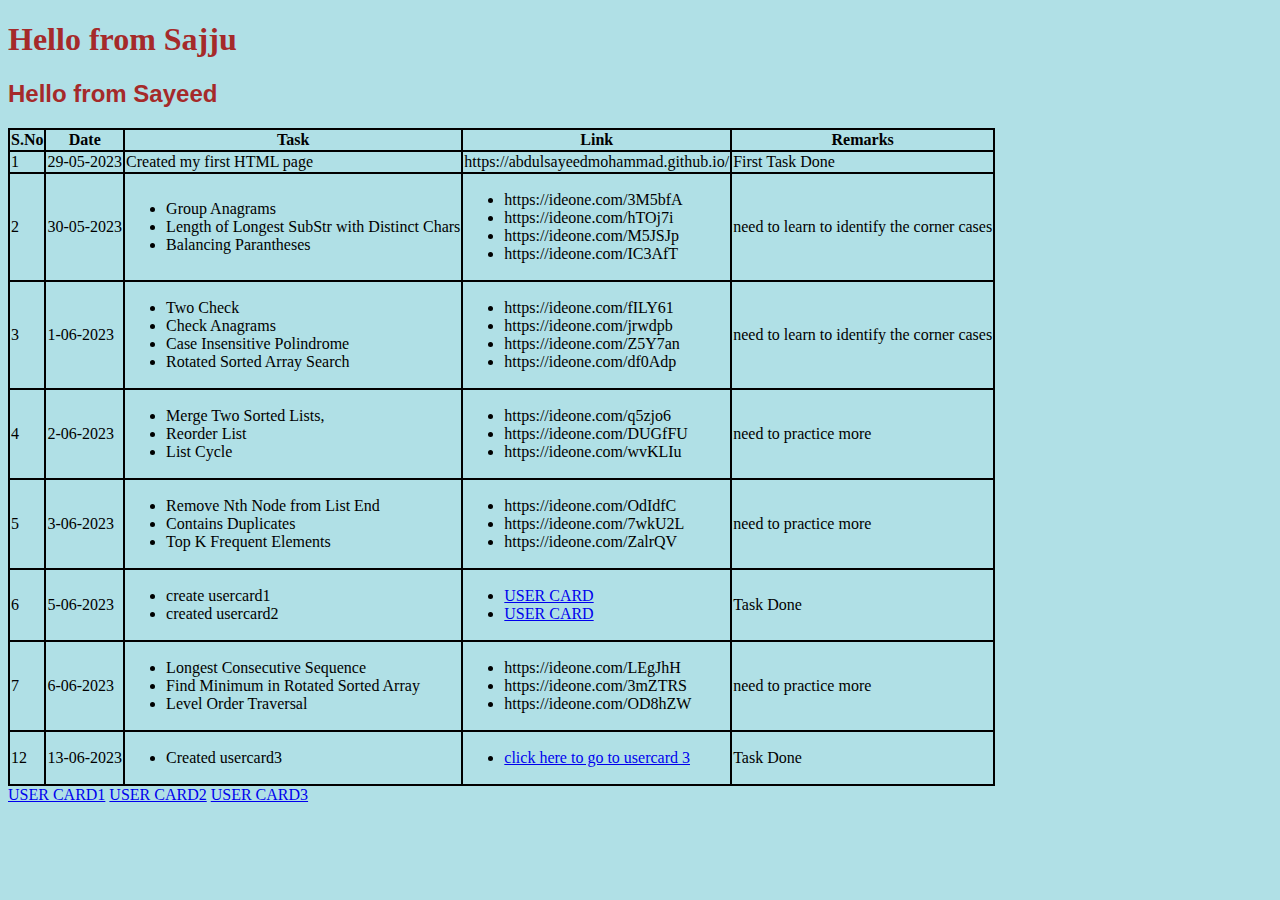
<file: index.html>
<!DOCTYPE html>
<html lang="en">
<head>
    <meta charset="UTF-8">
    <meta http-equiv="X-UA-Compatible" content="IE=edge">
    <meta name="viewport" content="width=device-width, initial-scale=1.0">
    <title>Document</title>
    <link rel="stylesheet" href="site.css">
</head>
<body style="background-color:powderblue;">
    <h1>Hello from Sajju</h1>
    <h2>Hello from Sayeed</h2>
    <script src="site.js"></script>
    <table>
        <tr>
            <th>S.No</th>
            <th>Date</th>
            <th>Task</th>
            <th>Link</th>
            <th>Remarks</th>
        </tr>
        <tr>
            <td>1</td>
            <td>29-05-2023</td>
            <td>Created my first HTML page</td>
            <td>https://abdulsayeedmohammad.github.io/</td>
            <td>First Task Done</td>
        </tr>
        <tr>
            <td>2</td>
            <td>30-05-2023</td>
            <td>
                <ul>
                    <li>Group Anagrams</li>
                    <li>Length of Longest SubStr with Distinct Chars</li>
                    <li>Balancing Parantheses </li>
                </ul>
            </td>
            <td>
                <ul>
                    <li>https://ideone.com/3M5bfA</li>
                    <li>https://ideone.com/hTOj7i</li>
                    <li>https://ideone.com/M5JSJp</li>
                    <li>https://ideone.com/IC3AfT</li>
                </ul>
            </td>
            <td>need to learn to identify the corner cases</td>
        </tr>
        <tr>
            <td>3</td>
            <td>1-06-2023</td>
            <td>
                <ul>
                    <li>Two Check</li>
                    <li>Check Anagrams</li>
                    <li>Case Insensitive Polindrome</li>
                    <li>Rotated Sorted Array Search</li>

                </ul>
              </td>
            <td>
                <ul>
                <li>https://ideone.com/fILY61</li>
                <li>https://ideone.com/jrwdpb</li>
                <li>https://ideone.com/Z5Y7an</li>
                <li>https://ideone.com/df0Adp</li>
                </ul>
            </td>
            <td>need to learn to identify the corner cases</td>
        </tr>
        <tr>
            <td>4</td>
            <td>2-06-2023</td>
           <td>
            <ul>
                <li>Merge Two Sorted Lists,</li>
                <li>Reorder List</li>
                <li>List Cycle</li>
            </ul>
        </td>
           <td>
            <ul>
                <li>https://ideone.com/q5zjo6</li>
                <li>https://ideone.com/DUGfFU</li>
                <li>https://ideone.com/wvKLIu</li>
            </ul>
        </td>
            <td>need to practice more</td>
        </tr>
        <tr>
            <td>5</td>
            <td>3-06-2023</td>
           <td>
            <ul>
                <li>Remove Nth Node from List End</li>
                <li>Contains Duplicates</li>
                <li>Top K Frequent Elements</li>
            </ul>
        </td>
           <td>
            <ul>
                <li>https://ideone.com/OdIdfC</li>
                <li>https://ideone.com/7wkU2L</li>
                <li>https://ideone.com/ZalrQV</li>
            </ul>
        </td>
            <td>need to practice more</td>
        </tr>
        <tr>
            <td>6</td>
            <td>5-06-2023</td>
            <td><ul><li>create usercard1</li><li>created usercard2</li></ul></td>
            <td><ul><li><a href="card.html">USER CARD</a></li><li> <a href="usercard2.html">USER CARD</a></li></ul></td>
            <td>Task Done</td>
        </tr>
        <tr>
            <td>7</td>
            <td>6-06-2023</td>
           <td>
            <ul>
                <li>Longest Consecutive Sequence</li>
                <li>Find Minimum in Rotated Sorted Array</li>
                <li>Level Order Traversal</li>
            </ul>
        </td>
           <td>
            <ul>
                <li>https://ideone.com/LEgJhH</li>
                <li>https://ideone.com/3mZTRS</li>
                <li>https://ideone.com/OD8hZW</li>
            </ul>
        </td>
            <td>need to practice more</td>
        </tr>
        <tr>
            <td>12</td>
            <td>13-06-2023</td>
            <td><ul><li>Created usercard3</li></ul></td>
            <td><ul><li><a href="usercard3.html">click here to go to usercard 3</a></li></ul></td>
            <td>Task Done</td>
        </tr>
    </table>
    <a href="card.html">USER CARD1</a>
    <a href="usercard2.html">USER CARD2</a>
    <a href="usercard3.html">USER CARD3</a>
</body>
</html>
</file>
<file: site.css>
h2{
    color: brown;
    font-family: 'Gill Sans', 'Gill Sans MT', Calibri, 'Trebuchet MS', sans-serif;
}
h1{
    color:brown;
}
table, th, td {
    border: 2px solid black;
    border-collapse: collapse;
}
</file>
